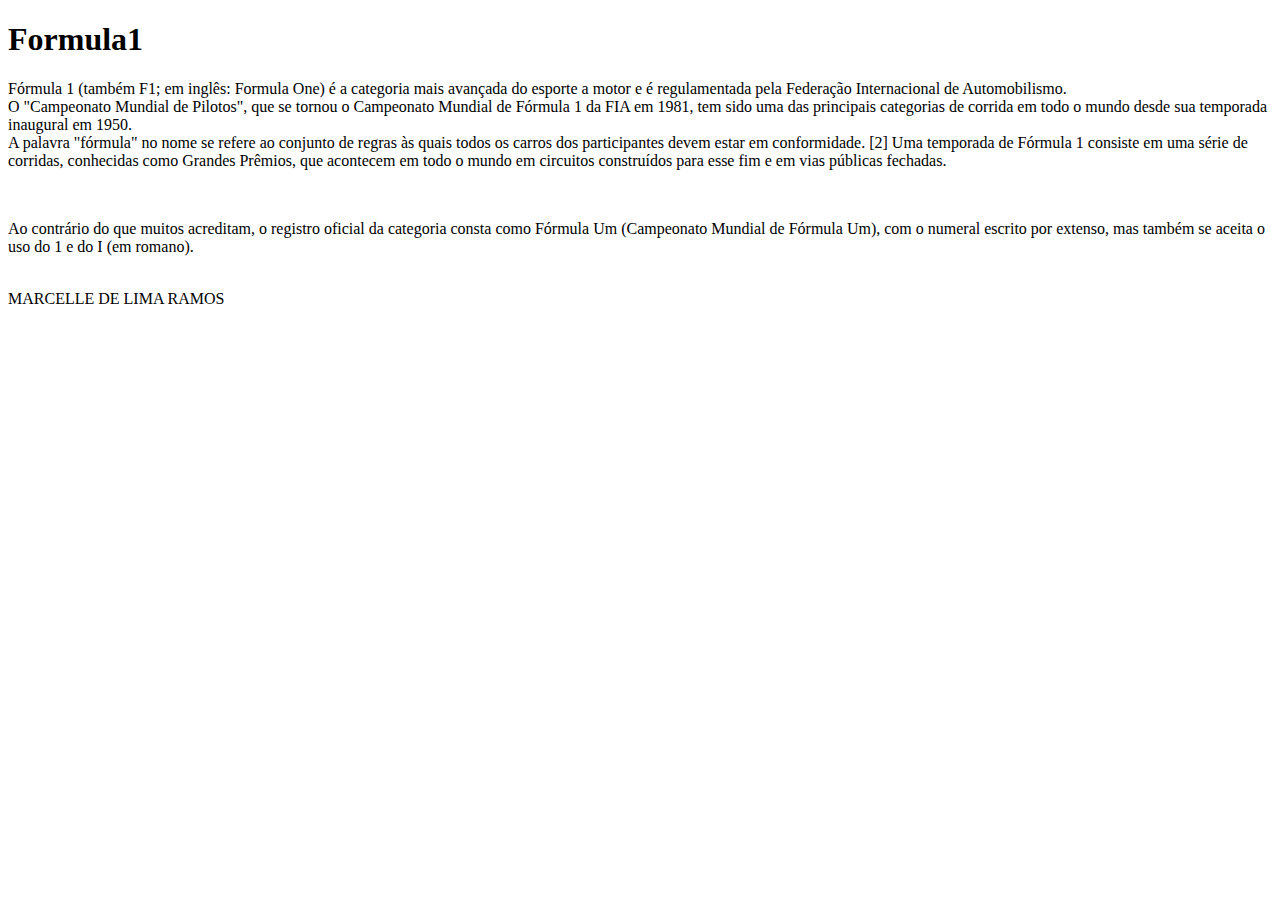
<file: atividade pratica 01-entrega/index.html>
<!DOCTYPE html>
<html lang="pt-br">
<head>
    <meta charset="UTF-8">
    <meta name="viewport" content="width=device-width, initial-scale=1.0">
    <title>Document</title>
</head>
    <body>
    <h1>Formula1</h1>
    <p>Fórmula 1 (também F1; em inglês: Formula One) é a categoria mais avançada do esporte a motor e é regulamentada pela Federação Internacional de Automobilismo. <br> 
        O "Campeonato Mundial de Pilotos",
         que se tornou o Campeonato Mundial de Fórmula 1 da FIA em 1981, tem sido uma das principais categorias de corrida em todo o mundo desde sua temporada inaugural em 1950. <br> 
         A palavra "fórmula" no nome se refere ao conjunto de regras às quais todos os carros dos participantes devem estar em conformidade.
         [2] Uma temporada de Fórmula 1 consiste em uma série de corridas, 
         conhecidas como Grandes Prêmios, que acontecem em todo o mundo em circuitos construídos para esse fim e em vias públicas fechadas.</p><br>
    <p>Ao contrário do que muitos acreditam, o registro oficial da categoria consta como Fórmula Um (Campeonato Mundial de Fórmula Um), com o numeral escrito por extenso,
         mas também se aceita o uso do 1 e do I (em romano).</p><br>
    <footer>MARCELLE DE LIMA RAMOS</footer>
    
    </body>
</html>
</file>
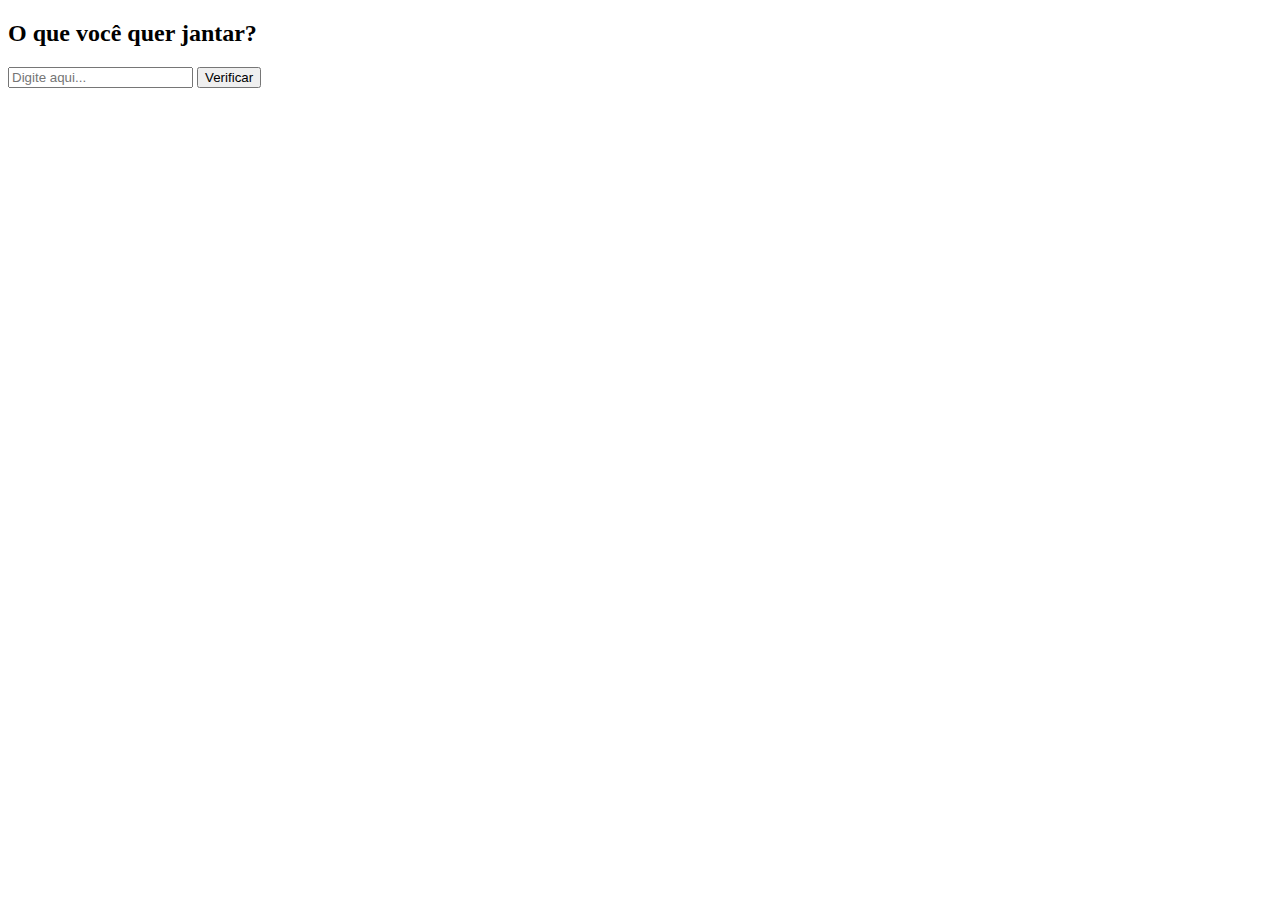
<file: cardapio/index.html>
<!DOCTYPE html>
<html lang="PT-BR">
<head>
    <meta charset="UTF-8">
    <meta name="viewport" content="width=device-width, initial-scale=1.0">
    <title>Document</title>
     <script src="script.js" defer></script>
    
    </head>
    <body>
    <h2>O que você quer jantar?</h2>

    <input type="text" id="comida" placeholder="Digite aqui...">
    <button onclick="tipocomida()">Verificar</button>

    <p id="resultado"></p>
    </body>

    </html>
</file>
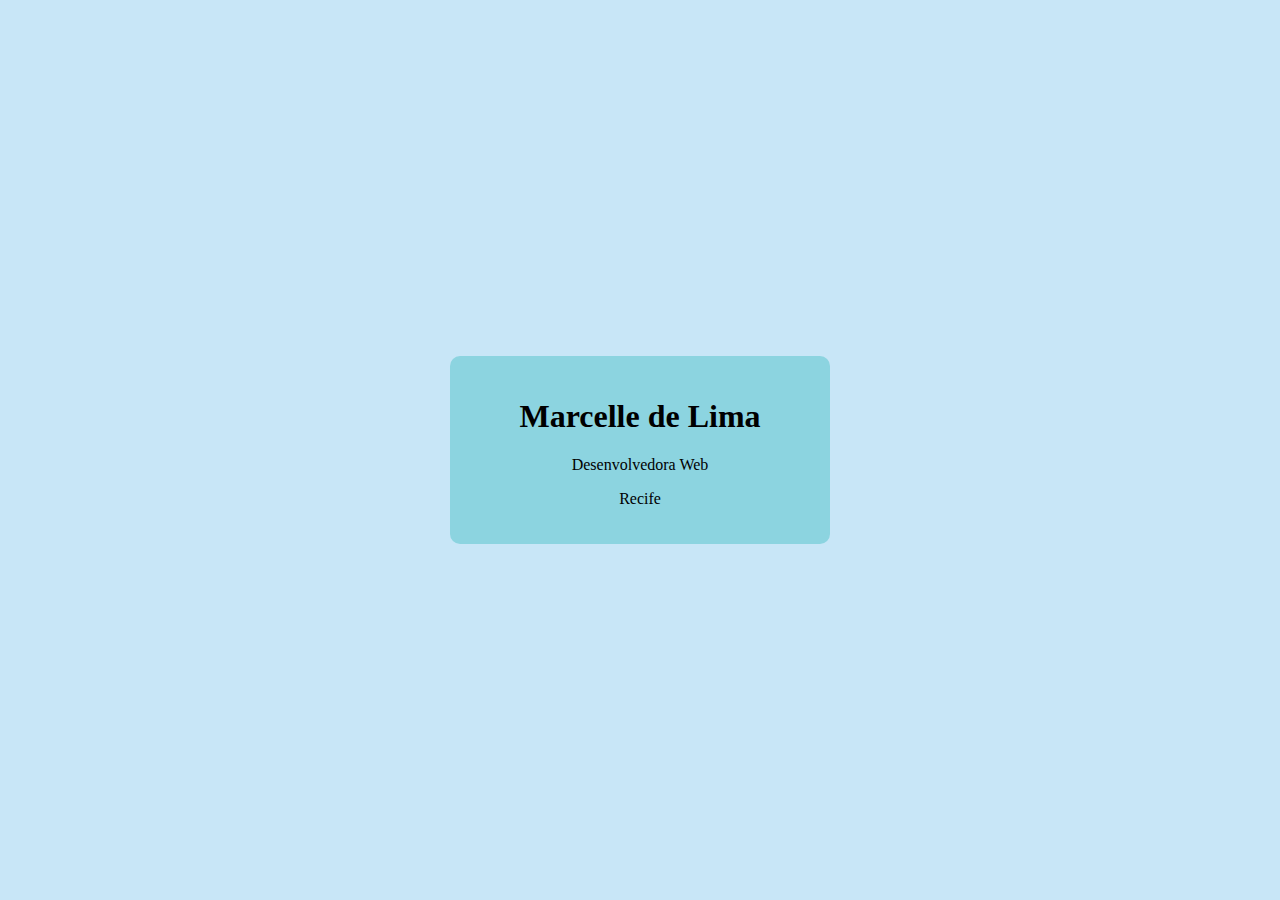
<file: cartão/index.html>
<!DOCTYPE html>
<html lang="pt-BR">
<head>
  <meta charset="UTF-8">
  <meta name="viewport" content="width=device-width, initial-scale=1.0">
  <title>Página com Menu Fixo</title>
 <link rel="stylesheet" href="style.css">
  <body>
    <div class="cartao ">
    <h1>Marcelle de Lima</h1>
    <p>Desenvolvedora Web</p>
    <p>Recife</p>
  </div>
  </body>
</file>
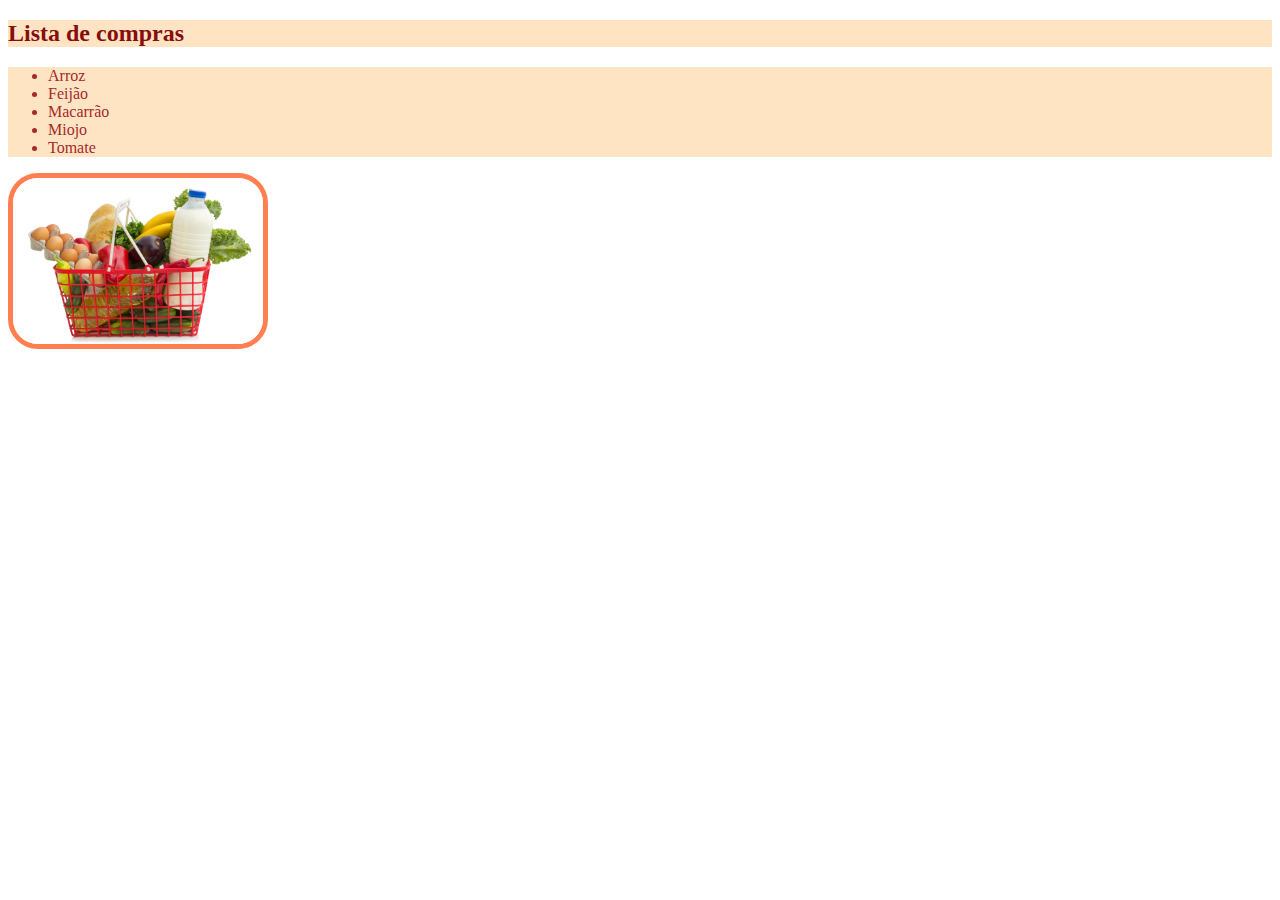
<file: atividade front/lista.html>
<!DOCTYPE html>
<html lang="en">
<head>
    <meta charset="UTF-8">
    <meta name="viewport" content="width=device-width, initial-scale=1.0">
    <title>Document</title>
    <link rel="stylesheet" href="style.css">
</head>
<body>
    <h2 id="h2">Lista de compras</h2>
    <ul id="ul">
        <li>Arroz</li>
        <li>Feijão</li>
        <li>Macarrão</li>
        <li>Miojo</li>
        <li>Tomate</li>
    </ul>
    <img class="cesta" src="./imagem/Cesta-básica-768x512.png" alt="cesta de compras"
    width="250">
    
</html>
</file>
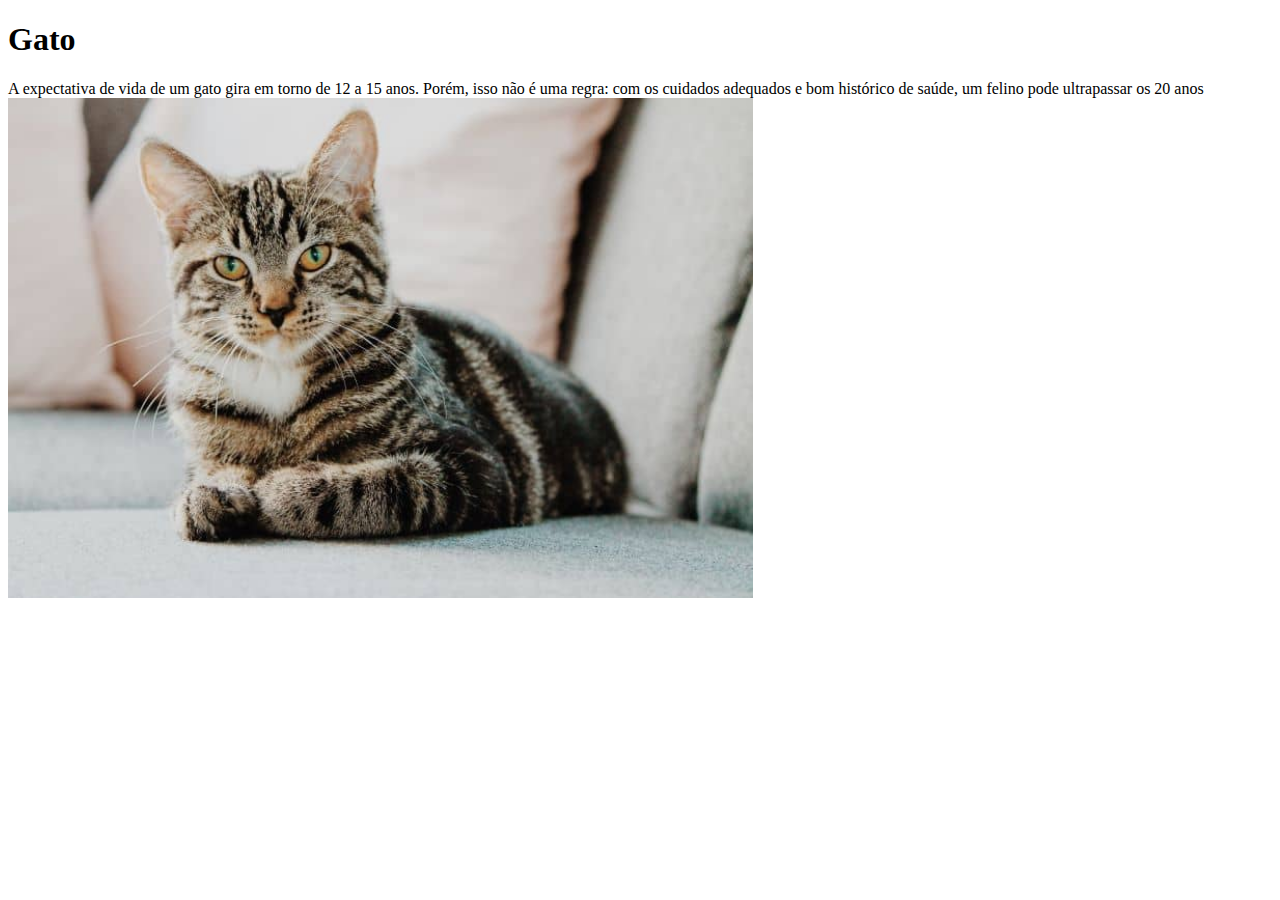
<file: atividade-frontend/pagina.html>
<!DOCTYPE html>
<html lang="en">
    <head>
        <meta charset="UTF-8">
        <meta name="viewport" content="width=device-width, initial-scale=1.0">
        <title>Document</title>
    </head>
    <body>
          <h1>Gato</h1>
          <txt>A expectativa de vida de um gato gira em torno de 12 a 15 anos. Porém, isso não é uma regra: com os cuidados adequados e bom histórico de saúde, um felino pode ultrapassar os 20 anos </txt>
          <img
           widht="200px " 
           height="500px" 
           src="./imagens/vida-de-gato.jpg"> 

    </body>
</html>
</file>
<file: cartão/style.css>
body{ 
   background-color: #c8e6f7; 
    display: flex;
    justify-content: center; 
    align-items: center; 
    text-align: center;
    height: 100vh;
    margin: 0;
}
.cartao {
      background-color: #8cd4e0; 
      border-radius: 10px;
      padding: 20px 40px; 
      text-align: center; 
      width: 300px;
     }
</file>
<file: atividade front/style.css>
h2{
    background-color: bisque;
    color: rgb(136, 13, 13);
    


}
ul{
    background-color: bisque;
    border: 20;
    color: brown;
}
.cesta{
    border: 5px coral solid;
    border-radius: 30px;
    
}
</file>
